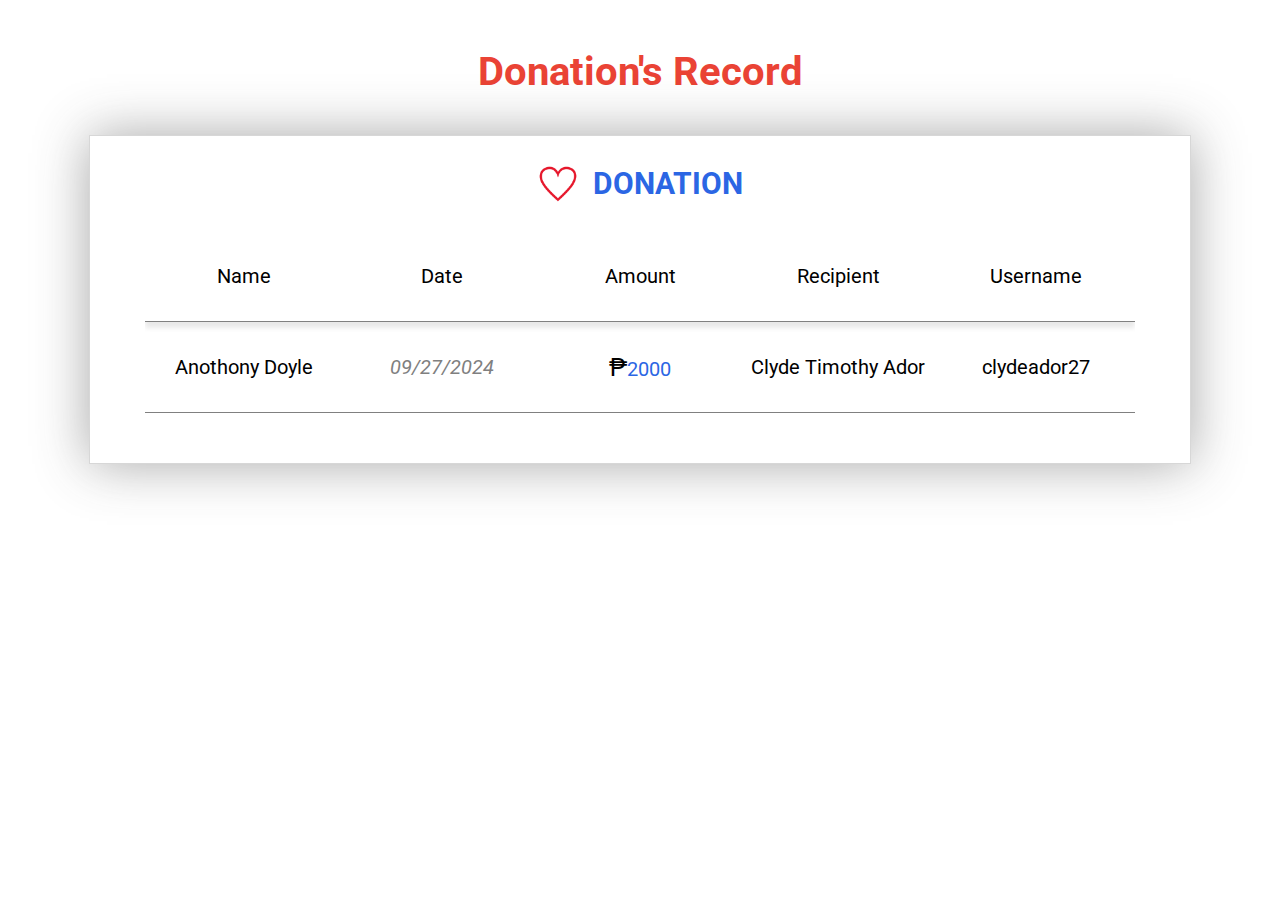
<file: components/record.html>
<!DOCTYPE html>
<html lang="en">
<head>
    <meta charset="UTF-8">
    <meta name="viewport" content="width=device-width, initial-scale=1.0">
    <link rel="stylesheet" href="styles/record.css">
    
    <title>Document</title>
</head>
<body style="text-align: center;">
    <div class="donation-record-container">
        <p class="title">Donation's Record</p>
        <div class="donation-container">
            <div class="title-container"
                style="
                    display: flex;
                    justify-content: center;
                    align-items: center;
                "
            >
                <img src="../images/heart.png" class="heart-logo">
                <p>DONATION</p>
            </div>


            <div class="grid-container">
                
                <ul>
                    <li>Name</li>
                    <li>Date</li>
                    <li>Amount</li>
                    <li>Recipient</li>
                    <li>Username</li>
                </ul>
    
                <ul>
                    <li>Anothony Doyle</li>
                    <li class="date">09/27/2024</li>
                    <li class="amount"><span style="color: black; font-size: 25px;">&#8369;</span>2000</li>
                    <li>Clyde Timothy Ador</li>
                    <li>clydeador27</li>
                </ul>
                
            
                
            </div>


            

            
            
        </div>
    </div>
</body>
</html>
</file>
<file: components/styles/record.css>
@import url('https://fonts.googleapis.com/css2?family=Roboto:ital,wght@0,100;0,300;0,400;0,500;0,700;0,900;1,100;1,300;1,400;1,500;1,700;1,900&display=swap');
.donation-record-container{
    display: flex;
    flex-direction: column;
    justify-content: center;
    align-items: center;
    
}

.donation-record-container .title{
    color: #EA4335;
    font-size: 40px;
    font-weight: bold;
    font-family: Roboto;
}

.donation-record-container .donation-container{
    border: 1px solid rgba(128, 128, 128, 0.317);
    box-shadow: 0 0 50px rgba(54, 54, 54, 0.436);
    width: 1100px;
    height: auto;
    display: flex;
    flex-direction: column;
    align-items: center;
    justify-content: center;
    padding-bottom: 50px;
    max-height: 1000px;
}


/* heart css */
.donation-record-container .donation-container .title-container .heart-logo{
    filter:invert(22%) sepia(100%) saturate(6000%) hue-rotate(-15deg) brightness(90%);
    width: 40px;
    height: 40px;
}

.donation-record-container .donation-container .title-container p{
    color: #2B66E4;
    font-family: roboto;
    font-size: 30px;
    font-weight: 700;
    margin-left: 15px;
}


/* name date amount etc */
.donation-record-container .donation-container .grid-container{
    display: flex;
    flex-direction: column;
    justify-content: center;
    align-items: center;
    width: 90%;
    overflow: hidden;
    padding: 0;
   
}

.donation-record-container .donation-container .grid-container ul{
    display: flex;
    width: 100%;
    list-style: none;
    justify-content:space-around;
    align-items: center;
    height: 50px;
    border-bottom: 1px solid gray;
    box-shadow: 0 6px 5px rgba(0, 0, 0, 0.092);
    padding: 20px 0;
    margin: 0;
}

.donation-record-container .donation-container .grid-container ul li{
    font-size: 20px;
    font-family: roboto;
    width: 20%;
    
}


.donation-record-container .donation-container .grid-container ul .date{
    font-style: italic;
    color: gray;
}

.donation-record-container .donation-container .grid-container ul .amount{
    color: #2B66E4;
}
</file>
